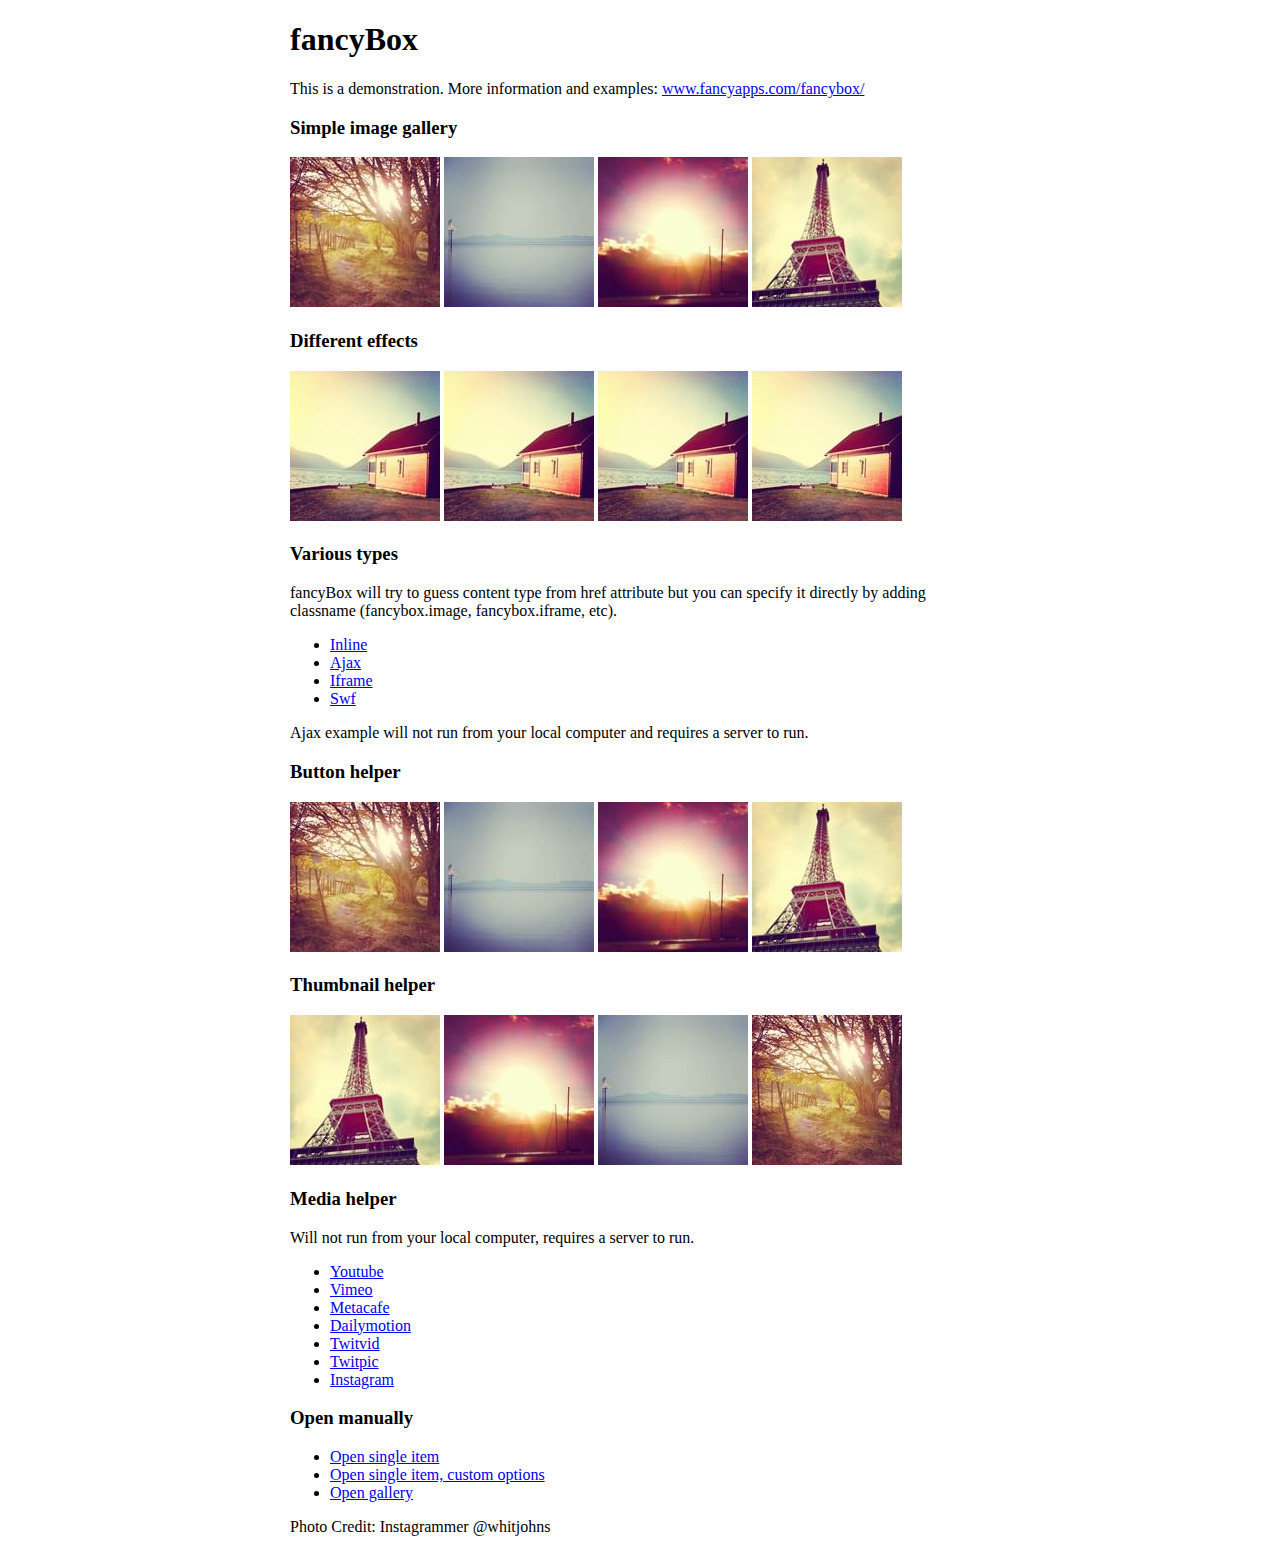
<file: fancyBox-master/demo/index.html>
<!DOCTYPE html>
<html>
<head>
	<title>fancyBox - Fancy jQuery Lightbox Alternative | Demonstration</title>
	<meta http-equiv="Content-Type" content="text/html; charset=UTF-8" />

	<!-- Add jQuery library -->
	<script type="text/javascript" src="../lib/jquery-1.10.2.min.js"></script>

	<!-- Add mousewheel plugin (this is optional) -->
	<script type="text/javascript" src="../lib/jquery.mousewheel-3.0.6.pack.js"></script>

	<!-- Add fancyBox main JS and CSS files -->
	<script type="text/javascript" src="../source/jquery.fancybox.js?v=2.1.5"></script>
	<link rel="stylesheet" type="text/css" href="../source/jquery.fancybox.css?v=2.1.5" media="screen" />

	<!-- Add Button helper (this is optional) -->
	<link rel="stylesheet" type="text/css" href="../source/helpers/jquery.fancybox-buttons.css?v=1.0.5" />
	<script type="text/javascript" src="../source/helpers/jquery.fancybox-buttons.js?v=1.0.5"></script>

	<!-- Add Thumbnail helper (this is optional) -->
	<link rel="stylesheet" type="text/css" href="../source/helpers/jquery.fancybox-thumbs.css?v=1.0.7" />
	<script type="text/javascript" src="../source/helpers/jquery.fancybox-thumbs.js?v=1.0.7"></script>

	<!-- Add Media helper (this is optional) -->
	<script type="text/javascript" src="../source/helpers/jquery.fancybox-media.js?v=1.0.6"></script>

	<script type="text/javascript">
		$(document).ready(function() {
			/*
			 *  Simple image gallery. Uses default settings
			 */

			$('.fancybox').fancybox();

			/*
			 *  Different effects
			 */

			// Change title type, overlay closing speed
			$(".fancybox-effects-a").fancybox({
				helpers: {
					title : {
						type : 'outside'
					},
					overlay : {
						speedOut : 0
					}
				}
			});

			// Disable opening and closing animations, change title type
			$(".fancybox-effects-b").fancybox({
				openEffect  : 'none',
				closeEffect	: 'none',

				helpers : {
					title : {
						type : 'over'
					}
				}
			});

			// Set custom style, close if clicked, change title type and overlay color
			$(".fancybox-effects-c").fancybox({
				wrapCSS    : 'fancybox-custom',
				closeClick : true,

				openEffect : 'none',

				helpers : {
					title : {
						type : 'inside'
					},
					overlay : {
						css : {
							'background' : 'rgba(238,238,238,0.85)'
						}
					}
				}
			});

			// Remove padding, set opening and closing animations, close if clicked and disable overlay
			$(".fancybox-effects-d").fancybox({
				padding: 0,

				openEffect : 'elastic',
				openSpeed  : 150,

				closeEffect : 'elastic',
				closeSpeed  : 150,

				closeClick : true,

				helpers : {
					overlay : null
				}
			});

			/*
			 *  Button helper. Disable animations, hide close button, change title type and content
			 */

			$('.fancybox-buttons').fancybox({
				openEffect  : 'none',
				closeEffect : 'none',

				prevEffect : 'none',
				nextEffect : 'none',

				closeBtn  : false,

				helpers : {
					title : {
						type : 'inside'
					},
					buttons	: {}
				},

				afterLoad : function() {
					this.title = 'Image ' + (this.index + 1) + ' of ' + this.group.length + (this.title ? ' - ' + this.title : '');
				}
			});


			/*
			 *  Thumbnail helper. Disable animations, hide close button, arrows and slide to next gallery item if clicked
			 */

			$('.fancybox-thumbs').fancybox({
				prevEffect : 'none',
				nextEffect : 'none',

				closeBtn  : false,
				arrows    : false,
				nextClick : true,

				helpers : {
					thumbs : {
						width  : 50,
						height : 50
					}
				}
			});

			/*
			 *  Media helper. Group items, disable animations, hide arrows, enable media and button helpers.
			*/
			$('.fancybox-media')
				.attr('rel', 'media-gallery')
				.fancybox({
					openEffect : 'none',
					closeEffect : 'none',
					prevEffect : 'none',
					nextEffect : 'none',

					arrows : false,
					helpers : {
						media : {},
						buttons : {}
					}
				});

			/*
			 *  Open manually
			 */

			$("#fancybox-manual-a").click(function() {
				$.fancybox.open('1_b.jpg');
			});

			$("#fancybox-manual-b").click(function() {
				$.fancybox.open({
					href : 'iframe.html',
					type : 'iframe',
					padding : 5
				});
			});

			$("#fancybox-manual-c").click(function() {
				$.fancybox.open([
					{
						href : '1_b.jpg',
						title : 'My title'
					}, {
						href : '2_b.jpg',
						title : '2nd title'
					}, {
						href : '3_b.jpg'
					}
				], {
					helpers : {
						thumbs : {
							width: 75,
							height: 50
						}
					}
				});
			});


		});
	</script>
	<style type="text/css">
		.fancybox-custom .fancybox-skin {
			box-shadow: 0 0 50px #222;
		}

		body {
			max-width: 700px;
			margin: 0 auto;
		}
	</style>
</head>
<body>
	<h1>fancyBox</h1>

	<p>This is a demonstration. More information and examples: <a href="http://fancyapps.com/fancybox/">www.fancyapps.com/fancybox/</a></p>

	<h3>Simple image gallery</h3>
	<p>
		<a class="fancybox" href="1_b.jpg" data-fancybox-group="gallery" title="Lorem ipsum dolor sit amet"><img src="1_s.jpg" alt="" /></a>

		<a class="fancybox" href="2_b.jpg" data-fancybox-group="gallery" title="Etiam quis mi eu elit temp"><img src="2_s.jpg" alt="" /></a>

		<a class="fancybox" href="3_b.jpg" data-fancybox-group="gallery" title="Cras neque mi, semper leon"><img src="3_s.jpg" alt="" /></a>

		<a class="fancybox" href="4_b.jpg" data-fancybox-group="gallery" title="Sed vel sapien vel sem uno"><img src="4_s.jpg" alt="" /></a>
	</p>

	<h3>Different effects</h3>
	<p>
		<a class="fancybox-effects-a" href="5_b.jpg" title="Lorem ipsum dolor sit amet, consectetur adipiscing elit"><img src="5_s.jpg" alt="" /></a>

		<a class="fancybox-effects-b" href="5_b.jpg" title="Lorem ipsum dolor sit amet, consectetur adipiscing elit"><img src="5_s.jpg" alt="" /></a>

		<a class="fancybox-effects-c" href="5_b.jpg" title="Lorem ipsum dolor sit amet, consectetur adipiscing elit"><img src="5_s.jpg" alt="" /></a>

		<a class="fancybox-effects-d" href="5_b.jpg" title="Lorem ipsum dolor sit amet, consectetur adipiscing elit"><img src="5_s.jpg" alt="" /></a>
	</p>

	<h3>Various types</h3>
	<p>
		fancyBox will try to guess content type from href attribute but you can specify it directly by adding classname (fancybox.image, fancybox.iframe, etc).
	</p>
	<ul>
		<li><a class="fancybox" href="#inline1" title="Lorem ipsum dolor sit amet">Inline</a></li>
		<li><a class="fancybox fancybox.ajax" href="ajax.txt">Ajax</a></li>
		<li><a class="fancybox fancybox.iframe" href="iframe.html">Iframe</a></li>
		<li><a class="fancybox" href="http://www.adobe.com/jp/events/cs3_web_edition_tour/swfs/perform.swf">Swf</a></li>
	</ul>

	<div id="inline1" style="width:400px;display: none;">
		<h3>Etiam quis mi eu elit</h3>
		<p>
			Lorem ipsum dolor sit amet, consectetur adipiscing elit. Etiam quis mi eu elit tempor facilisis id et neque. Nulla sit amet sem sapien. Vestibulum imperdiet porta ante ac ornare. Nulla et lorem eu nibh adipiscing ultricies nec at lacus. Cras laoreet ultricies sem, at blandit mi eleifend aliquam. Nunc enim ipsum, vehicula non pretium varius, cursus ac tortor. Vivamus fringilla congue laoreet. Quisque ultrices sodales orci, quis rhoncus justo auctor in. Phasellus dui eros, bibendum eu feugiat ornare, faucibus eu mi. Nunc aliquet tempus sem, id aliquam diam varius ac. Maecenas nisl nunc, molestie vitae eleifend vel, iaculis sed magna. Aenean tempus lacus vitae orci posuere porttitor eget non felis. Donec lectus elit, aliquam nec eleifend sit amet, vestibulum sed nunc.
		</p>
	</div>

	<p>
		Ajax example will not run from your local computer and requires a server to run.
	</p>

	<h3>Button helper</h3>
	<p>
		<a class="fancybox-buttons" data-fancybox-group="button" href="1_b.jpg"><img src="1_s.jpg" alt="" /></a>

		<a class="fancybox-buttons" data-fancybox-group="button" href="2_b.jpg"><img src="2_s.jpg" alt="" /></a>

		<a class="fancybox-buttons" data-fancybox-group="button" href="3_b.jpg"><img src="3_s.jpg" alt="" /></a>

		<a class="fancybox-buttons" data-fancybox-group="button" href="4_b.jpg"><img src="4_s.jpg" alt="" /></a>
	</p>

	<h3>Thumbnail helper</h3>
	<p>
		<a class="fancybox-thumbs" data-fancybox-group="thumb" href="4_b.jpg"><img src="4_s.jpg" alt="" /></a>

		<a class="fancybox-thumbs" data-fancybox-group="thumb" href="3_b.jpg"><img src="3_s.jpg" alt="" /></a>

		<a class="fancybox-thumbs" data-fancybox-group="thumb" href="2_b.jpg"><img src="2_s.jpg" alt="" /></a>

		<a class="fancybox-thumbs" data-fancybox-group="thumb" href="1_b.jpg"><img src="1_s.jpg" alt="" /></a>
	</p>

	<h3>Media helper</h3>
	<p>
		Will not run from your local computer, requires a server to run.
	</p>

	<ul>
		<li><a class="fancybox-media" href="http://www.youtube.com/watch?v=opj24KnzrWo">Youtube</a></li>
		<li><a class="fancybox-media" href="http://vimeo.com/47480346">Vimeo</a></li>
		<li><a class="fancybox-media" href="http://www.metacafe.com/watch/7635964/">Metacafe</a></li>
		<li><a class="fancybox-media" href="http://www.dailymotion.com/video/xoeylt_electric-guest-this-head-i-hold_music">Dailymotion</a></li>
		<li><a class="fancybox-media" href="http://twitvid.com/QY7MD">Twitvid</a></li>
		<li><a class="fancybox-media" href="http://twitpic.com/7p93st">Twitpic</a></li>
		<li><a class="fancybox-media" href="http://instagr.am/p/IejkuUGxQn">Instagram</a></li>
	</ul>

	<h3>Open manually</h3>
	<ul>
		<li><a id="fancybox-manual-a" href="javascript:;">Open single item</a></li>
		<li><a id="fancybox-manual-b" href="javascript:;">Open single item, custom options</a></li>
		<li><a id="fancybox-manual-c" href="javascript:;">Open gallery</a></li>
	</ul>

	<p>
		Photo Credit: Instagrammer @whitjohns
	</p>
</body>
</html>
</file>
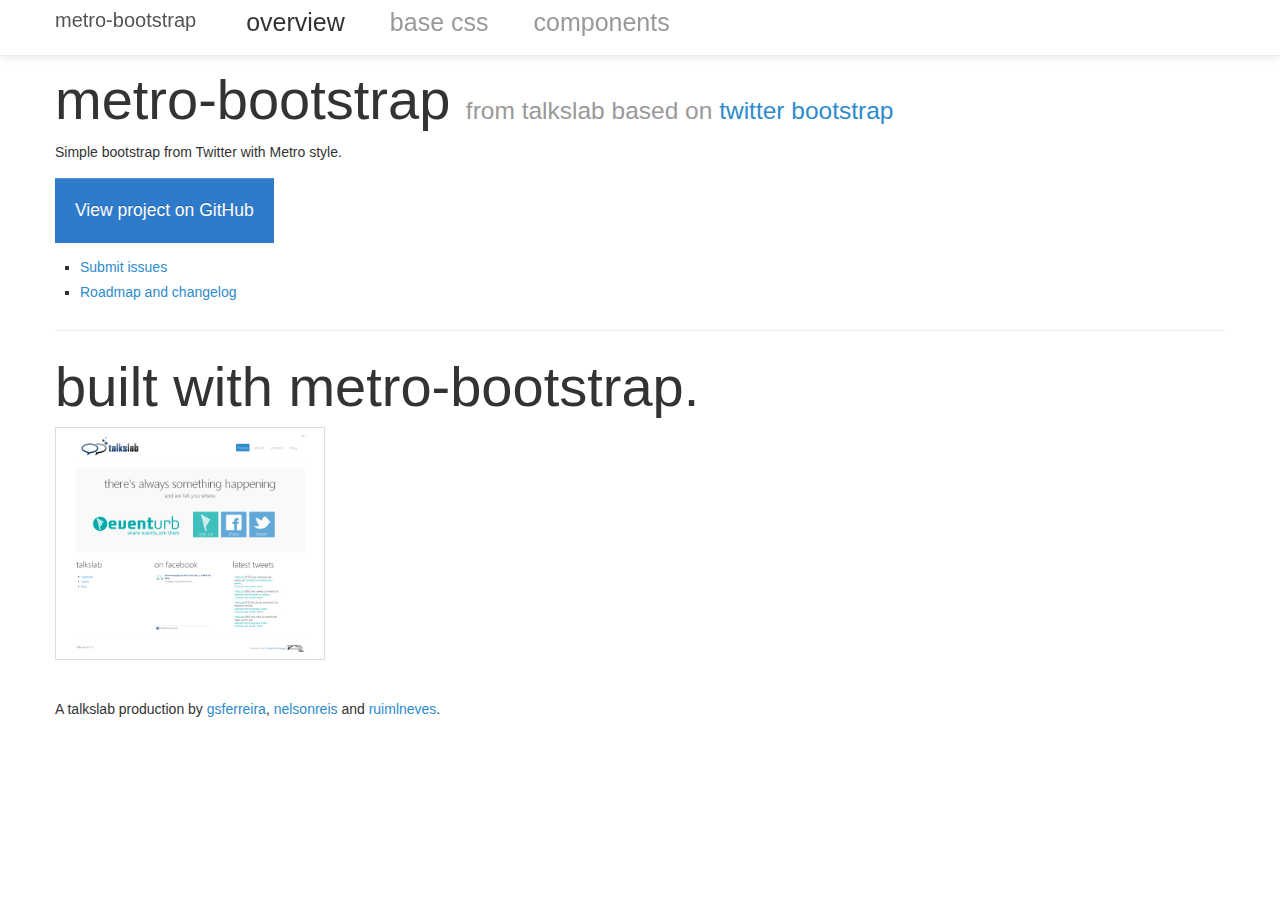
<file: static/metro-bootstrap/index.html>
<!DOCTYPE html>
<!-- saved from url=(0023)http://localhost:49558/ -->
<html lang="en"><head><meta http-equiv="Content-Type" content="text/html; charset=UTF-8">
    <meta charset="utf-8">
    <title>metro-bootstrap: Twitter Bootstrap with Metro style</title>
    <meta name="viewport" content="width=device-width, initial-scale=1.0">
    <meta name="description" content="">
    <meta name="author" content="">
    <!-- Le styles -->
    <link rel="stylesheet" type="text/css" href="css/metro-bootstrap.css">


    <style>
        body
        {
            padding-top: 70px; /* 60px to make the container go all the way to the bottom of the topbar */
        }
    </style>
    <!-- Le HTML5 shim, for IE6-8 support of HTML5 elements -->
    <!--[if lt IE 9]>
      <script src="http://html5shim.googlecode.com/svn/trunk/html5.js"></script>
    <![endif]-->
    
<body data-spy="scroll" data-target=".subnav" data-offset="50" screen_capture_injected="true">
    <!-- Navbar
    ================================================== -->
    <div class="navbar navbar-fixed-top">
        <div class="navbar-inner">
            <div class="container">
                <a class="btn btn-navbar" data-toggle="collapse" data-target=".nav-collapse"><span class="icon-bar"></span><span class="icon-bar"></span><span class="icon-bar"></span>
                </a><a class="brand" href="index.html">metro-bootstrap</a>
                <div class="nav-collapse collapse">
                    <ul class="nav">
                        <li class="active">
                        
                        <a href="index.html">Overview</a> </li>
                        <li class=""><a href="basecss.html">Base CSS</a> </li>
                        <li class=""><a href="components.html">Components</a> </li>
                        
                    </ul>
                </div>
            </div>
        </div>
    </div>
    <div class="container">
        <!-- Masthead
================================================== -->
       <header class="jumbotron masthead">
  <div class="inner">
    <h1>metro-bootstrap <small>from TalksLab based on <a href="https://github.com/twitter/bootstrap/">Twitter Bootstrap</a></small></h1>
    <p>Simple bootstrap from Twitter with Metro style.</p>
    <p class="download-info">
      <a href="https://github.com/TalksLab/metro-bootstrap" class="btn btn-primary btn-large">View project on GitHub</a>
    </p>
  </div>

  <div class="bs-links">
    <ul class="quick-links">
      <!-- <li><a href="http://talkslab.com/blog">Read our blog</a></li> -->
      <li><a href="https://github.com/TalksLab/metro-bootstrap/issues">Submit issues</a></li>
      <li><a href="https://github.com/TalksLab/metro-bootstrap/wiki">Roadmap and changelog</a></li>
    </ul>
    
    
  </div>
</header>
<hr class="soften">
<div class="container">
    <div class="marketing">
        <h1>
            Built with metro-bootstrap.</h1>
        <div class="row-fluid">
            <ul class="thumbnails example-sites">
                <li class="span3"><a class="thumbnail" href="docs/talkslab.png" target="_blank">
                    <img src="docs/talkslab.png" alt="SoundReady.fm">
                </a></li>
            </ul>
        </div>
    </div>
</div>

        
        <!-- /.marketing -->
        
        <!-- Footer
      ================================================== -->
        <footer class="footer">
        
        <p>A talkslab production by <a href="http://twitter.com/gsferreira" target="_blank">gsferreira</a>, <a href="http://twitter.com/nelsonreis" target="_blank">nelsonreis</a> and <a href="http://twitter.com/ruimlneves" target="_blank">ruimlneves</a>.</p>
      </footer>
    </div>
    <!-- /container -->
    <!-- Le javascript
    ================================================== -->
    <!-- Placed at the end of the document so the pages load faster -->
    <script type="text/javascript" src="docs/jquery-1.8.0.js"></script>
<script type="text/javascript" src="docs/bootstrap-tooltip.js"></script>
<script type="text/javascript" src="docs/bootstrap-alert.js"></script>
<script type="text/javascript" src="docs/bootstrap-button.js"></script>
<script type="text/javascript" src="docs/bootstrap-carousel.js"></script>
<script type="text/javascript" src="docs/bootstrap-collapse.js"></script>
<script type="text/javascript" src="docs/bootstrap-dropdown.js"></script>
<script type="text/javascript" src="docs/bootstrap-modal.js"></script>
<script type="text/javascript" src="docs/bootstrap-popover.js"></script>
<script type="text/javascript" src="docs/bootstrap-scrollspy.js"></script>
<script type="text/javascript" src="docs/bootstrap-tab.js"></script>
<script type="text/javascript" src="docs/bootstrap-transition.js"></script>
<script type="text/javascript" src="docs/bootstrap-typeahead.js"></script>
<script type="text/javascript" src="docs/jquery.validate.js"></script>
<script type="text/javascript" src="docs/jquery.validate.unobtrusive.js"></script>
<script type="text/javascript" src="docs/jquery.unobtrusive-ajax.js"></script>
<script type="text/javascript" src="docs/metro-bootstrap/metro-docs.js"></script>
<script type="text/javascript">

  var _gaq = _gaq || [];
  _gaq.push(['_setAccount', 'UA-36060270-1']);
  _gaq.push(['_trackPageview']);

  (function() {
    var ga = document.createElement('script'); ga.type = 'text/javascript'; ga.async = true;
    ga.src = ('https:' == document.location.protocol ? 'https://ssl' : 'http://www') + '.google-analytics.com/ga.js';
    var s = document.getElementsByTagName('script')[0]; s.parentNode.insertBefore(ga, s);
  })();

</script>

</body></html>
</file>
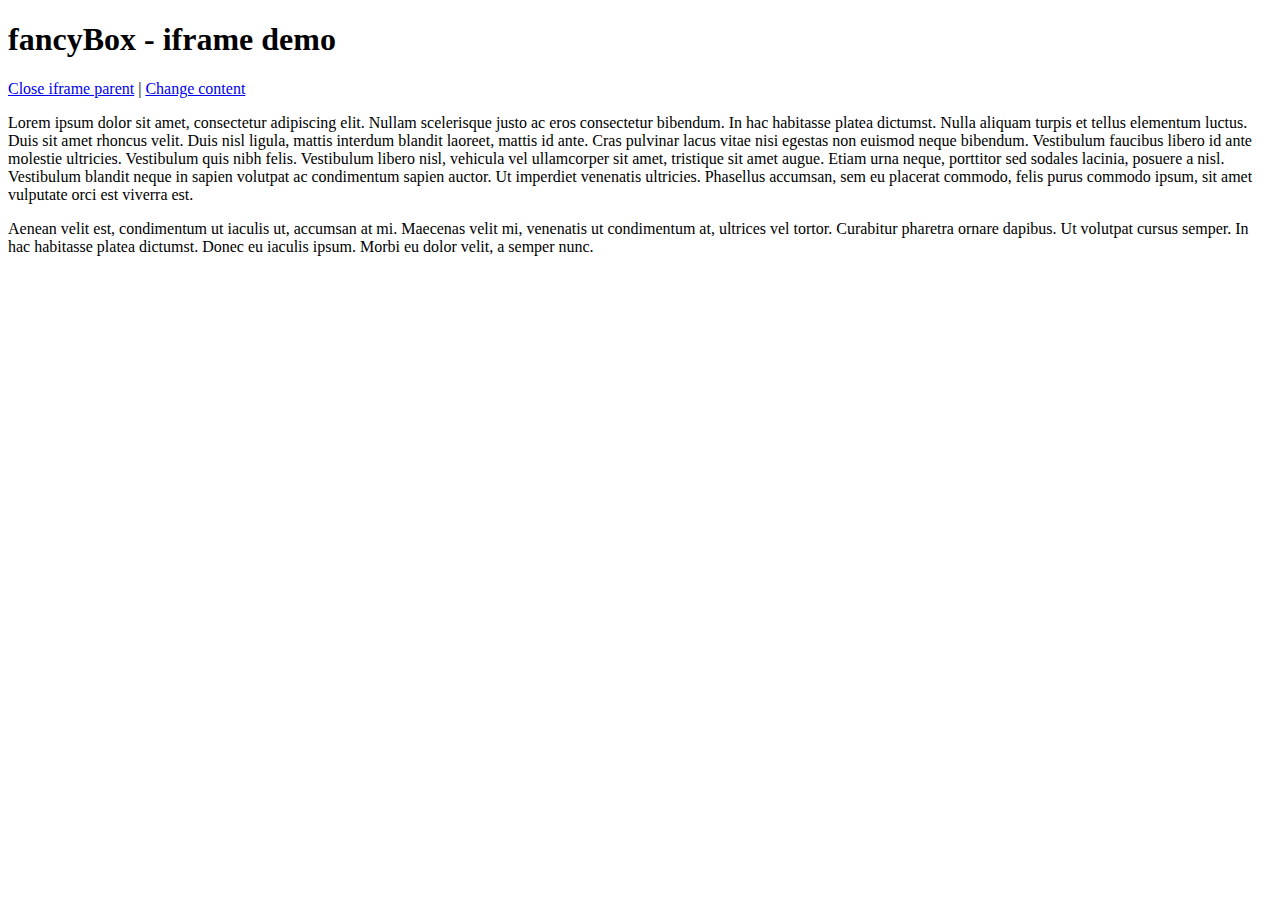
<file: fancyBox-master/demo/iframe.html>
<!DOCTYPE html>
<html>
<head>
	<title>fancyBox - iframe demo</title>
	<meta http-equiv="Content-Type" content="text/html; charset=UTF-8" />
</head>
<body>
	<h1>fancyBox - iframe demo</h1>

	<p>
		<a href="javascript:parent.jQuery.fancybox.close();">Close iframe parent</a>

		|

		<a href="javascript:parent.jQuery.fancybox.open({href : '1_b.jpg', title : 'My title'});">Change content</a>
	</p>

	<p>
		Lorem ipsum dolor sit amet, consectetur adipiscing elit. Nullam scelerisque justo ac eros consectetur bibendum. In hac habitasse platea dictumst. Nulla aliquam turpis et tellus elementum luctus. Duis sit amet rhoncus velit. Duis nisl ligula, mattis interdum blandit laoreet, mattis id ante. Cras pulvinar lacus vitae nisi egestas non euismod neque bibendum. Vestibulum faucibus libero id ante molestie ultricies. Vestibulum quis nibh felis. Vestibulum libero nisl, vehicula vel ullamcorper sit amet, tristique sit amet augue. Etiam urna neque, porttitor sed sodales lacinia, posuere a nisl. Vestibulum blandit neque in sapien volutpat ac condimentum sapien auctor. Ut imperdiet venenatis ultricies. Phasellus accumsan, sem eu placerat commodo, felis purus commodo ipsum, sit amet vulputate orci est viverra est.
	</p>

	<p>
		Aenean velit est, condimentum ut iaculis ut, accumsan at mi. Maecenas velit mi, venenatis ut condimentum at, ultrices vel tortor. Curabitur pharetra ornare dapibus. Ut volutpat cursus semper. In hac habitasse platea dictumst. Donec eu iaculis ipsum. Morbi eu dolor velit, a semper nunc.
	</p>
</body>
</html>
</file>
